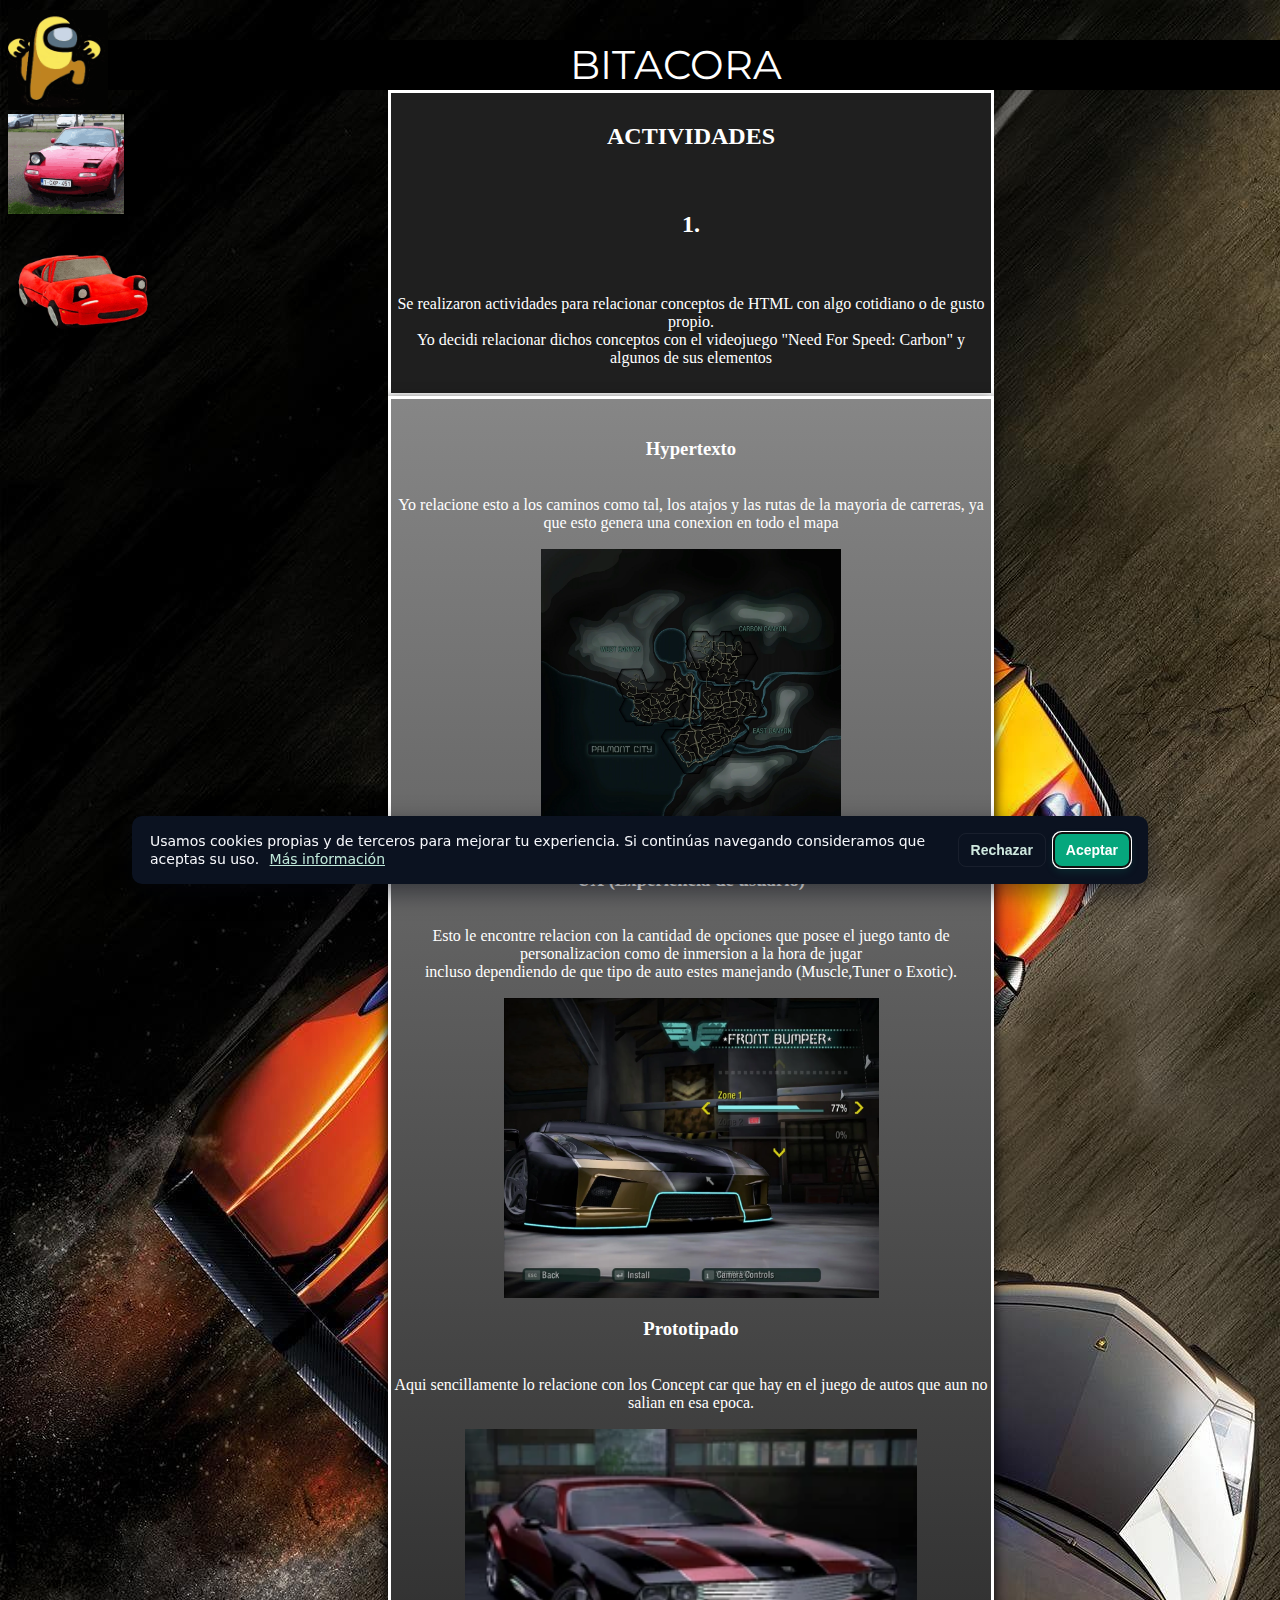
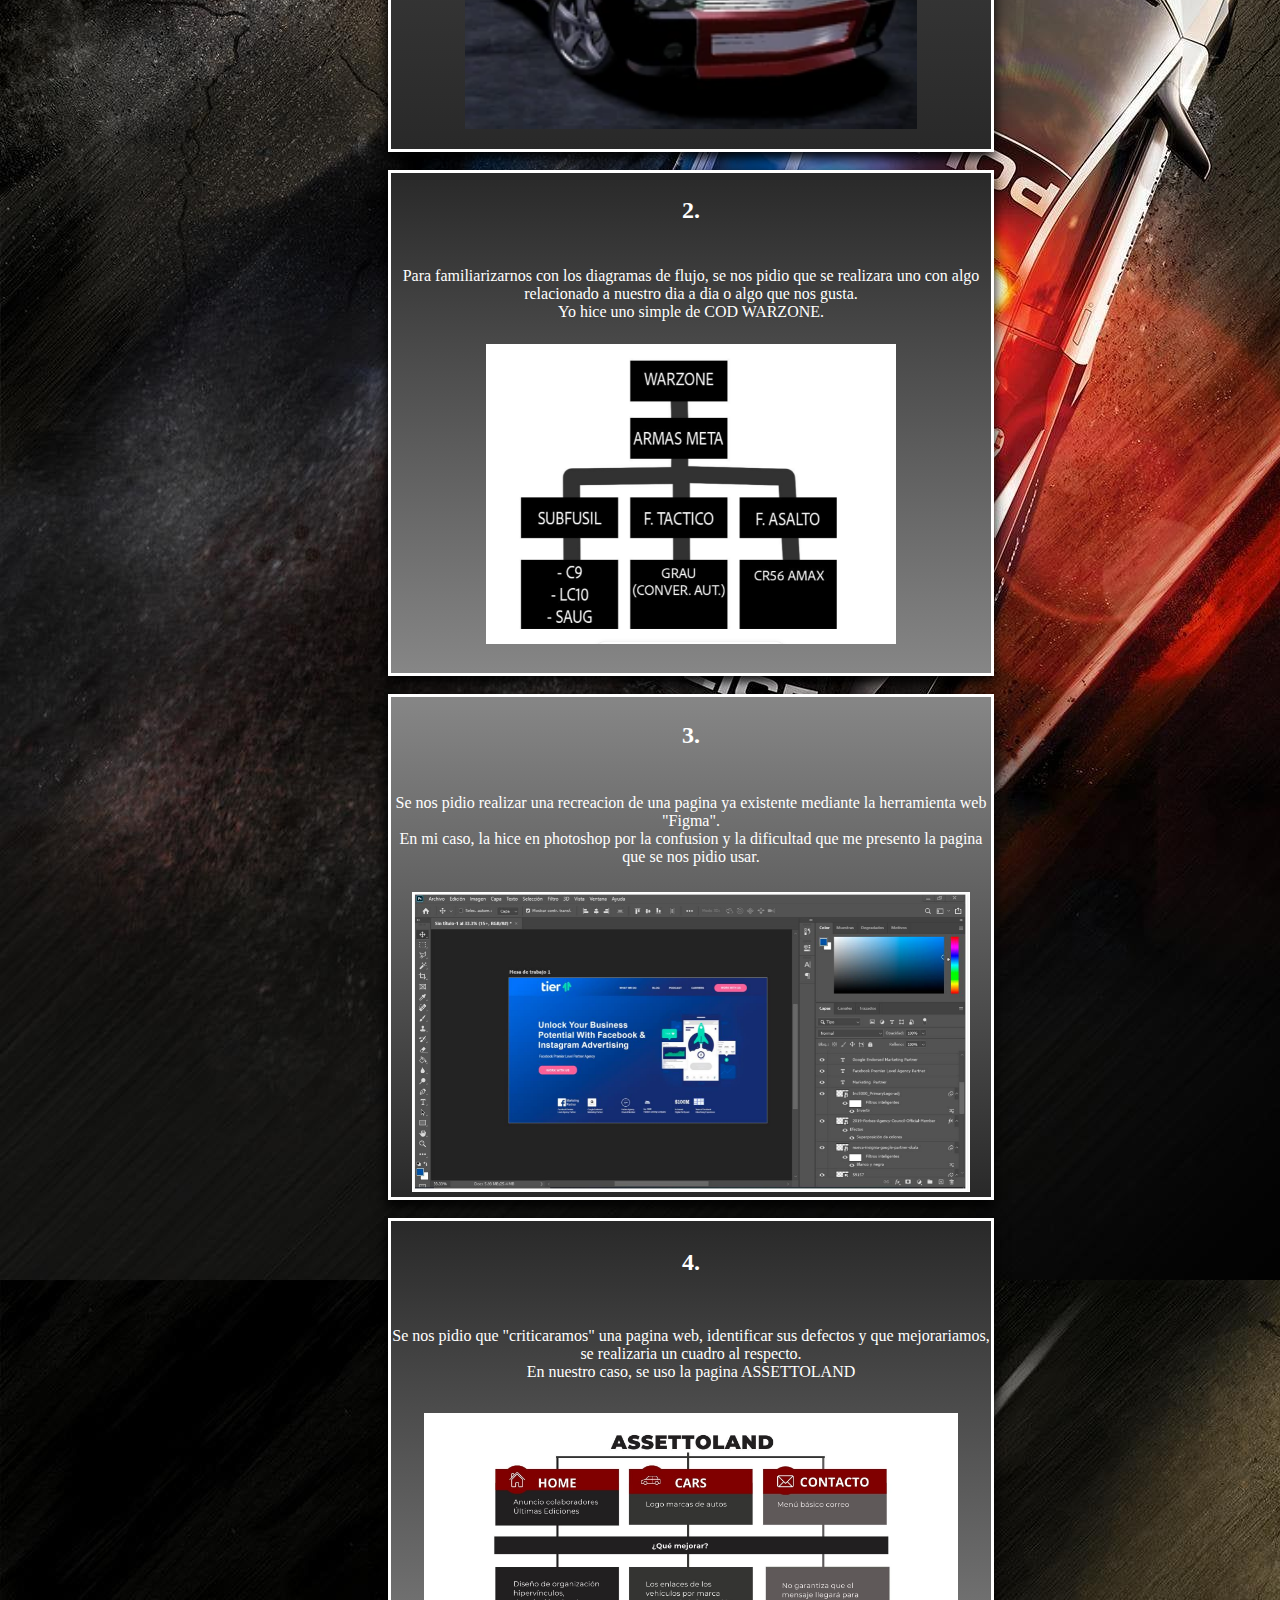
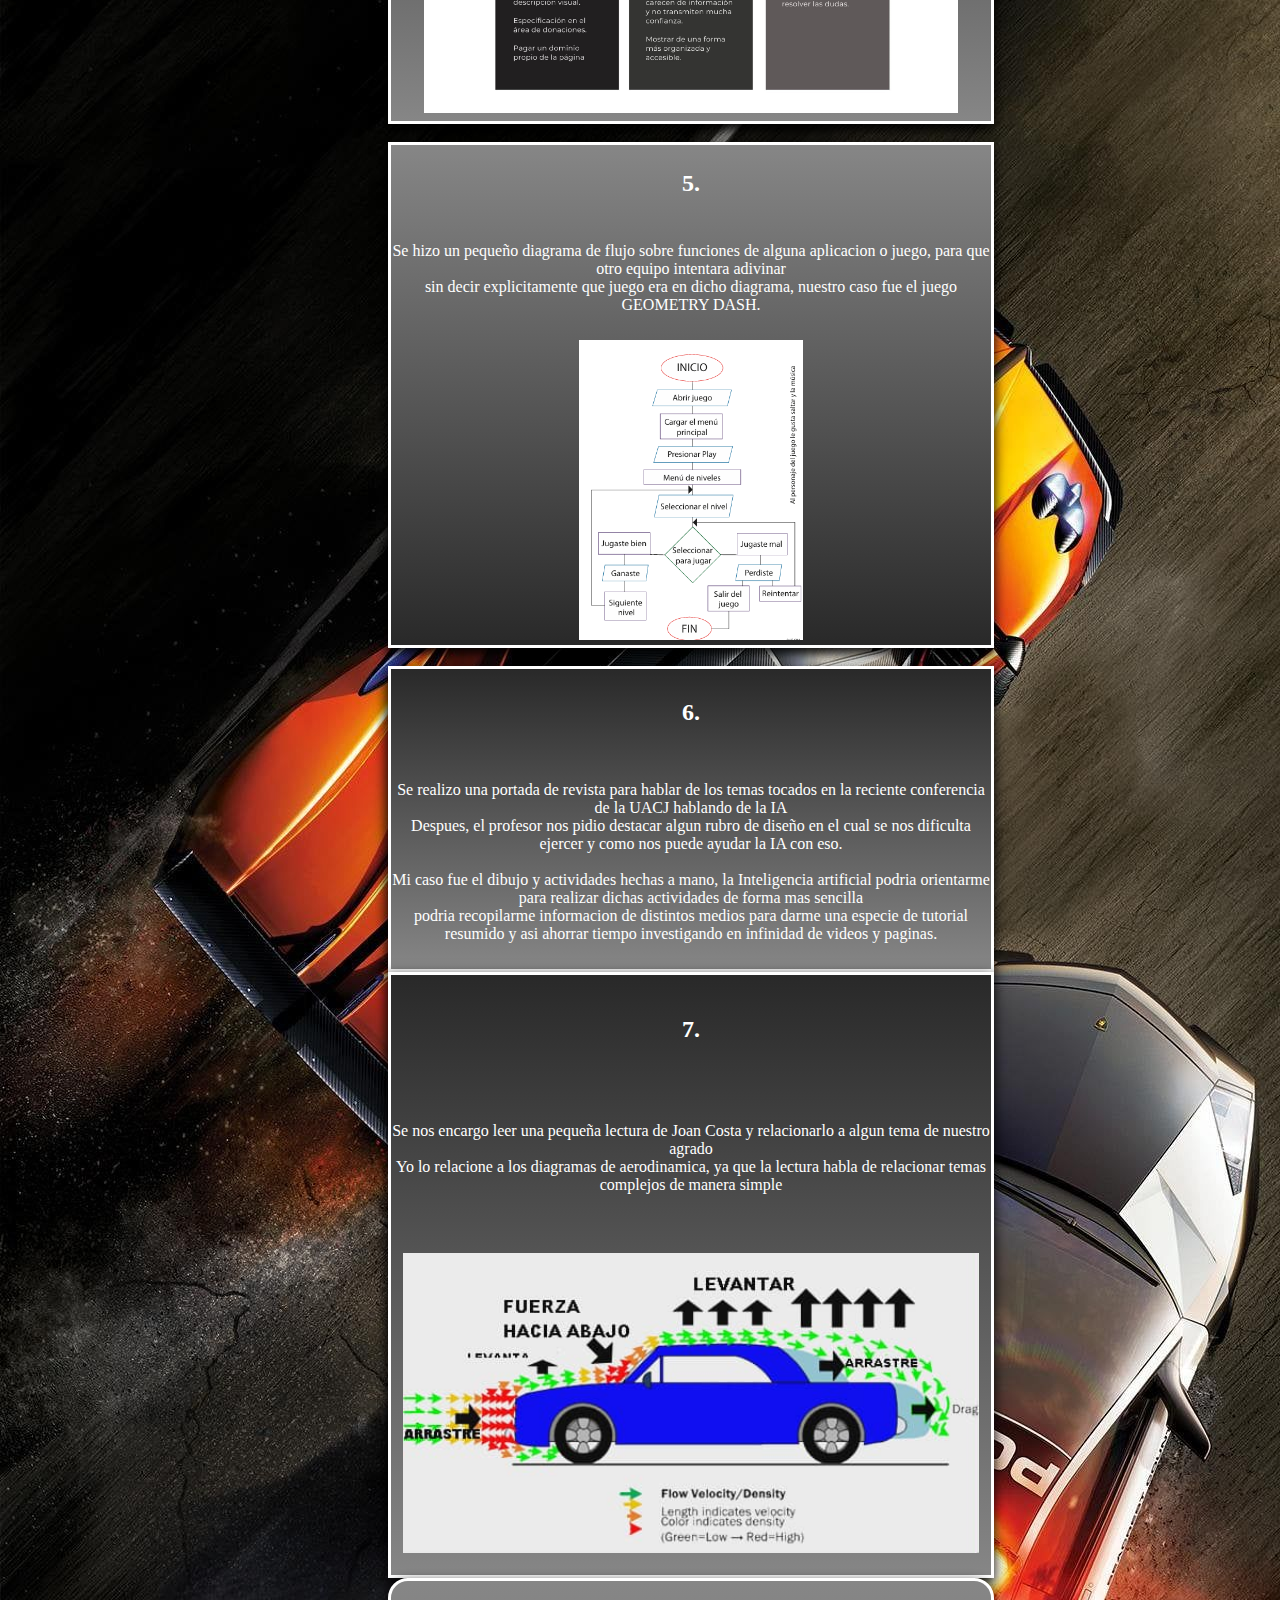
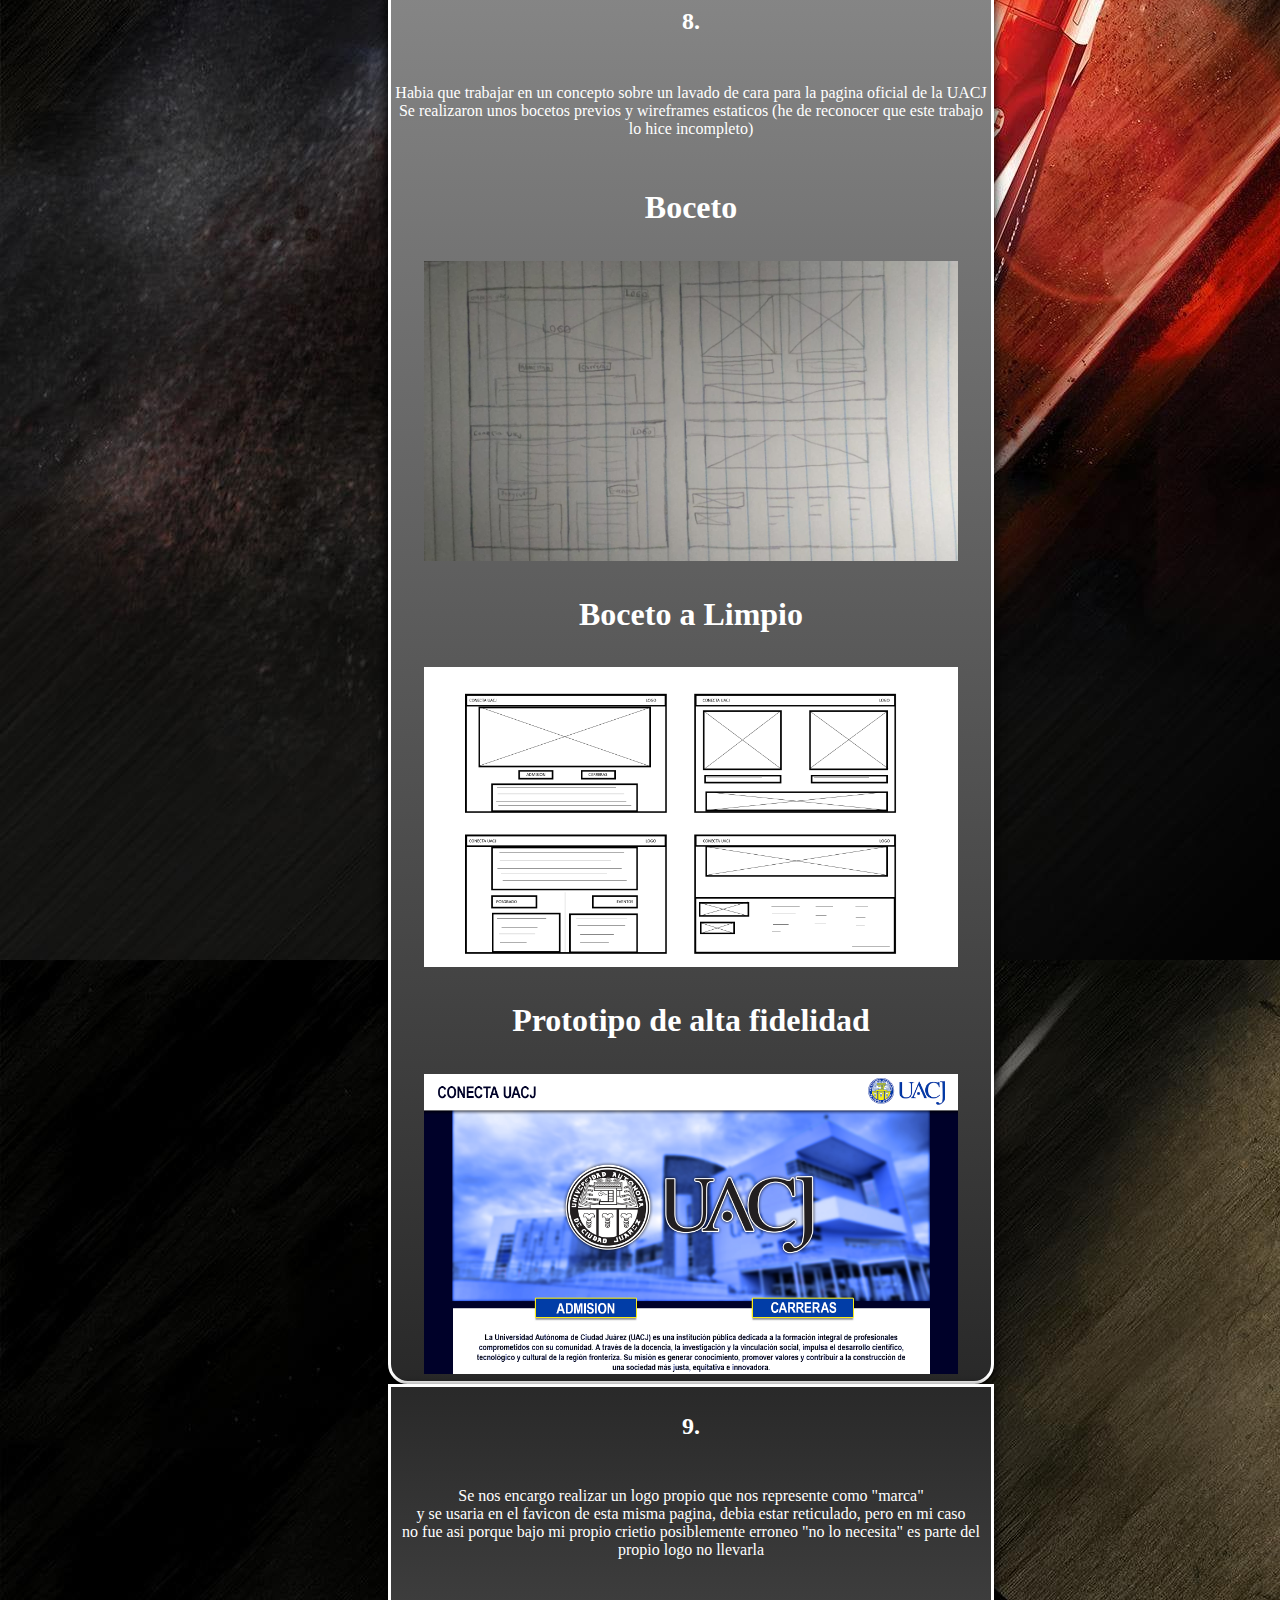
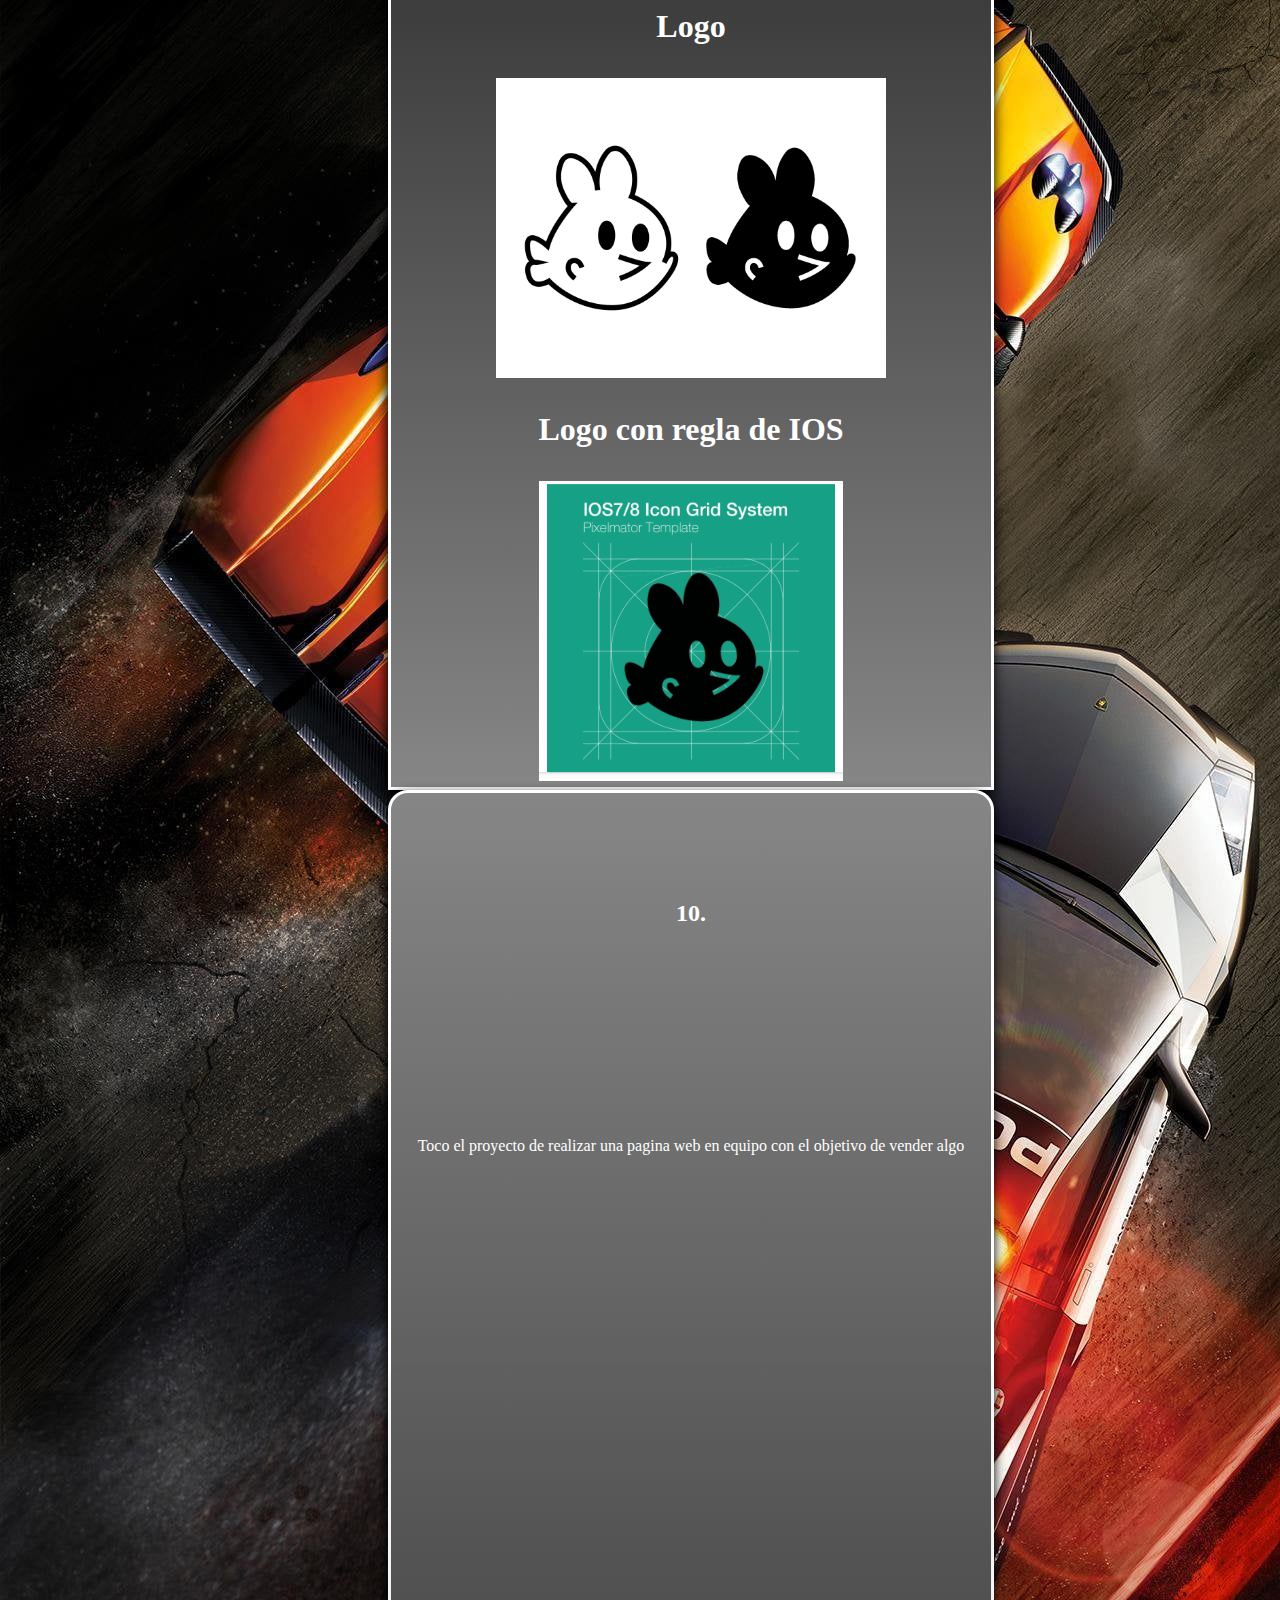
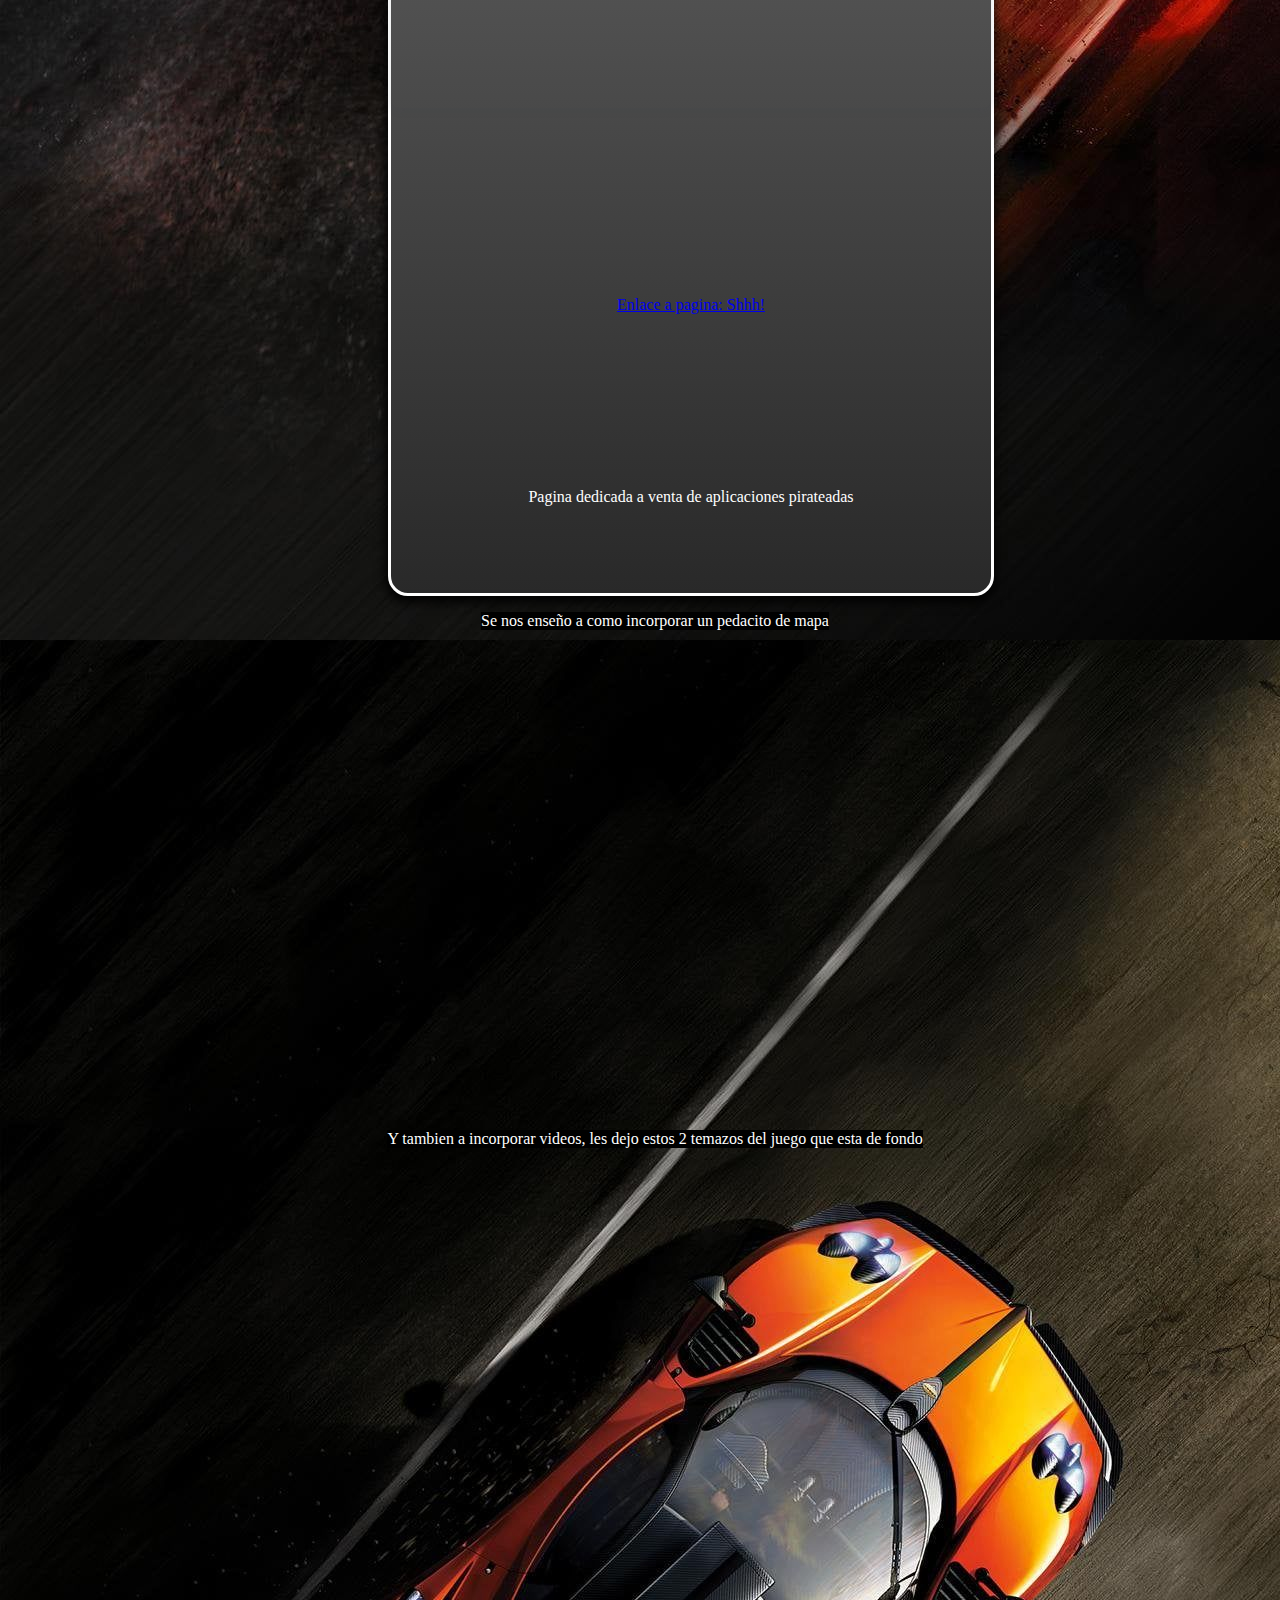
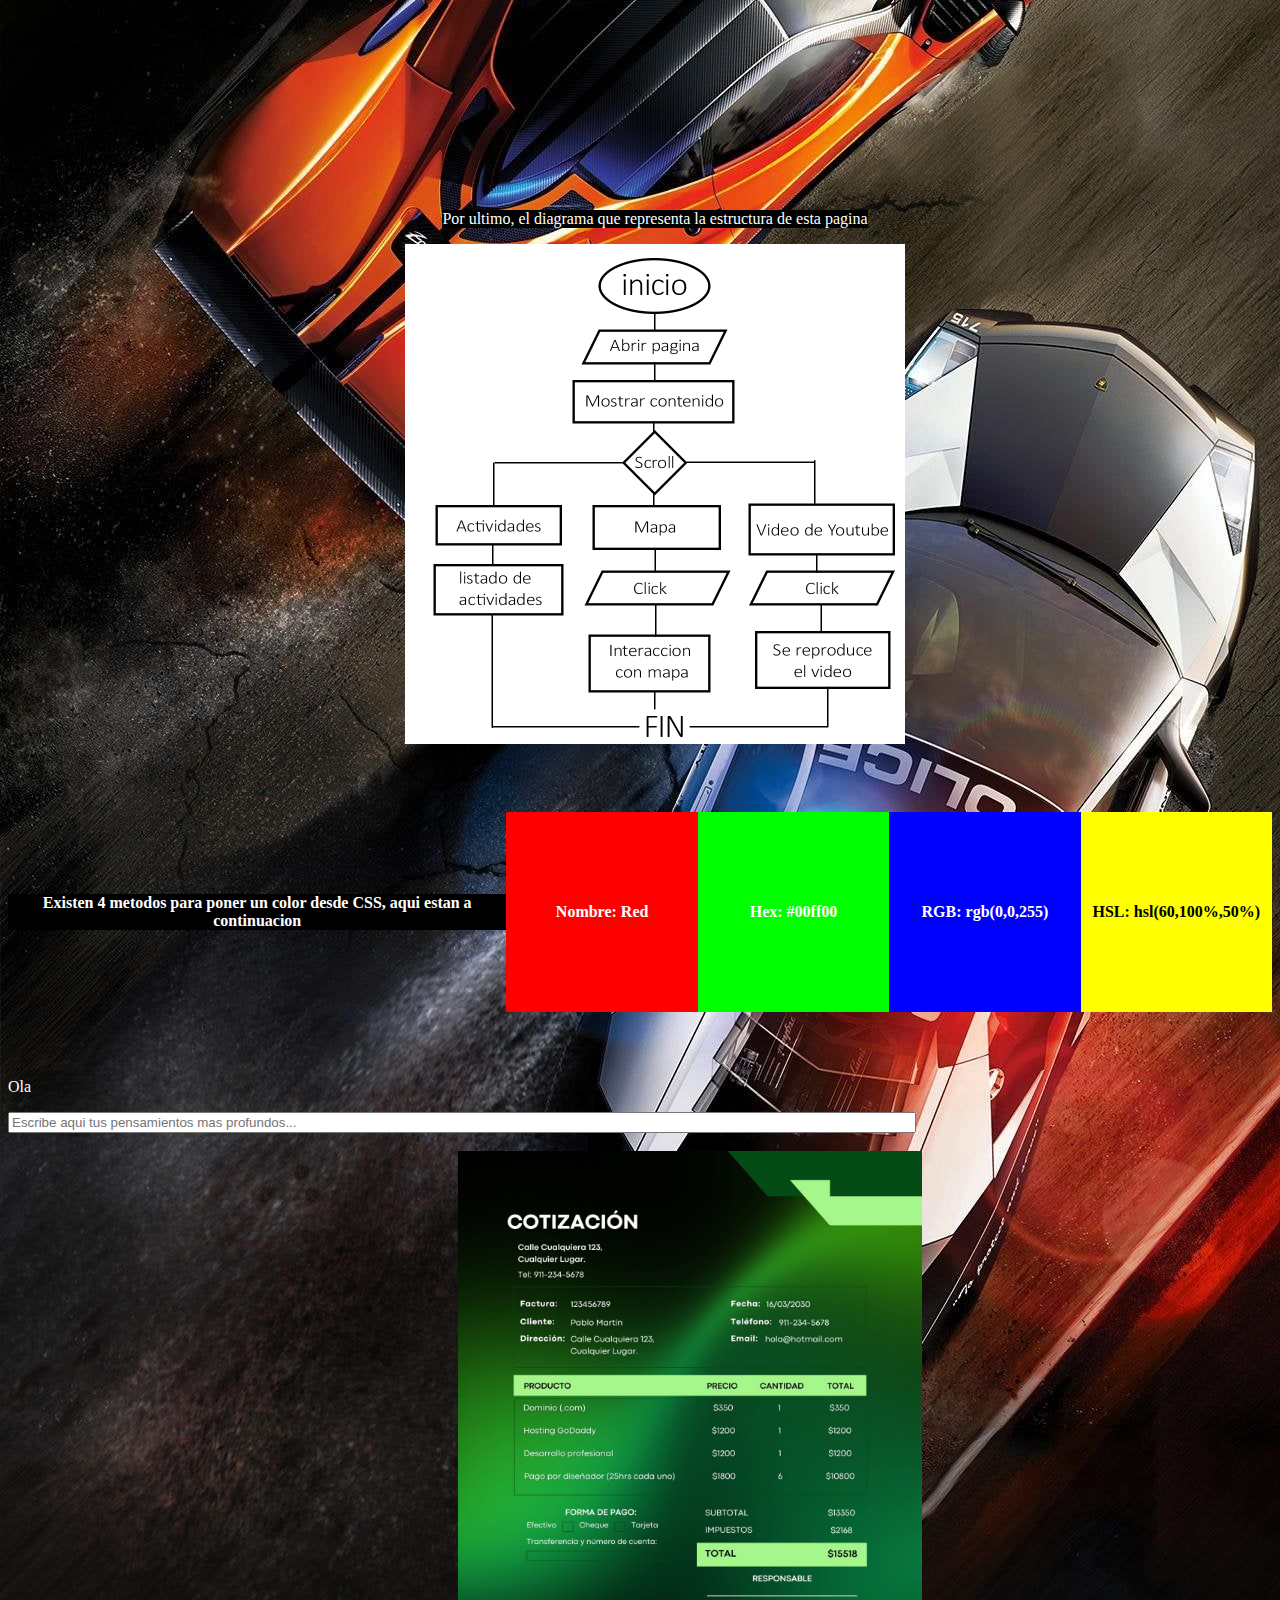
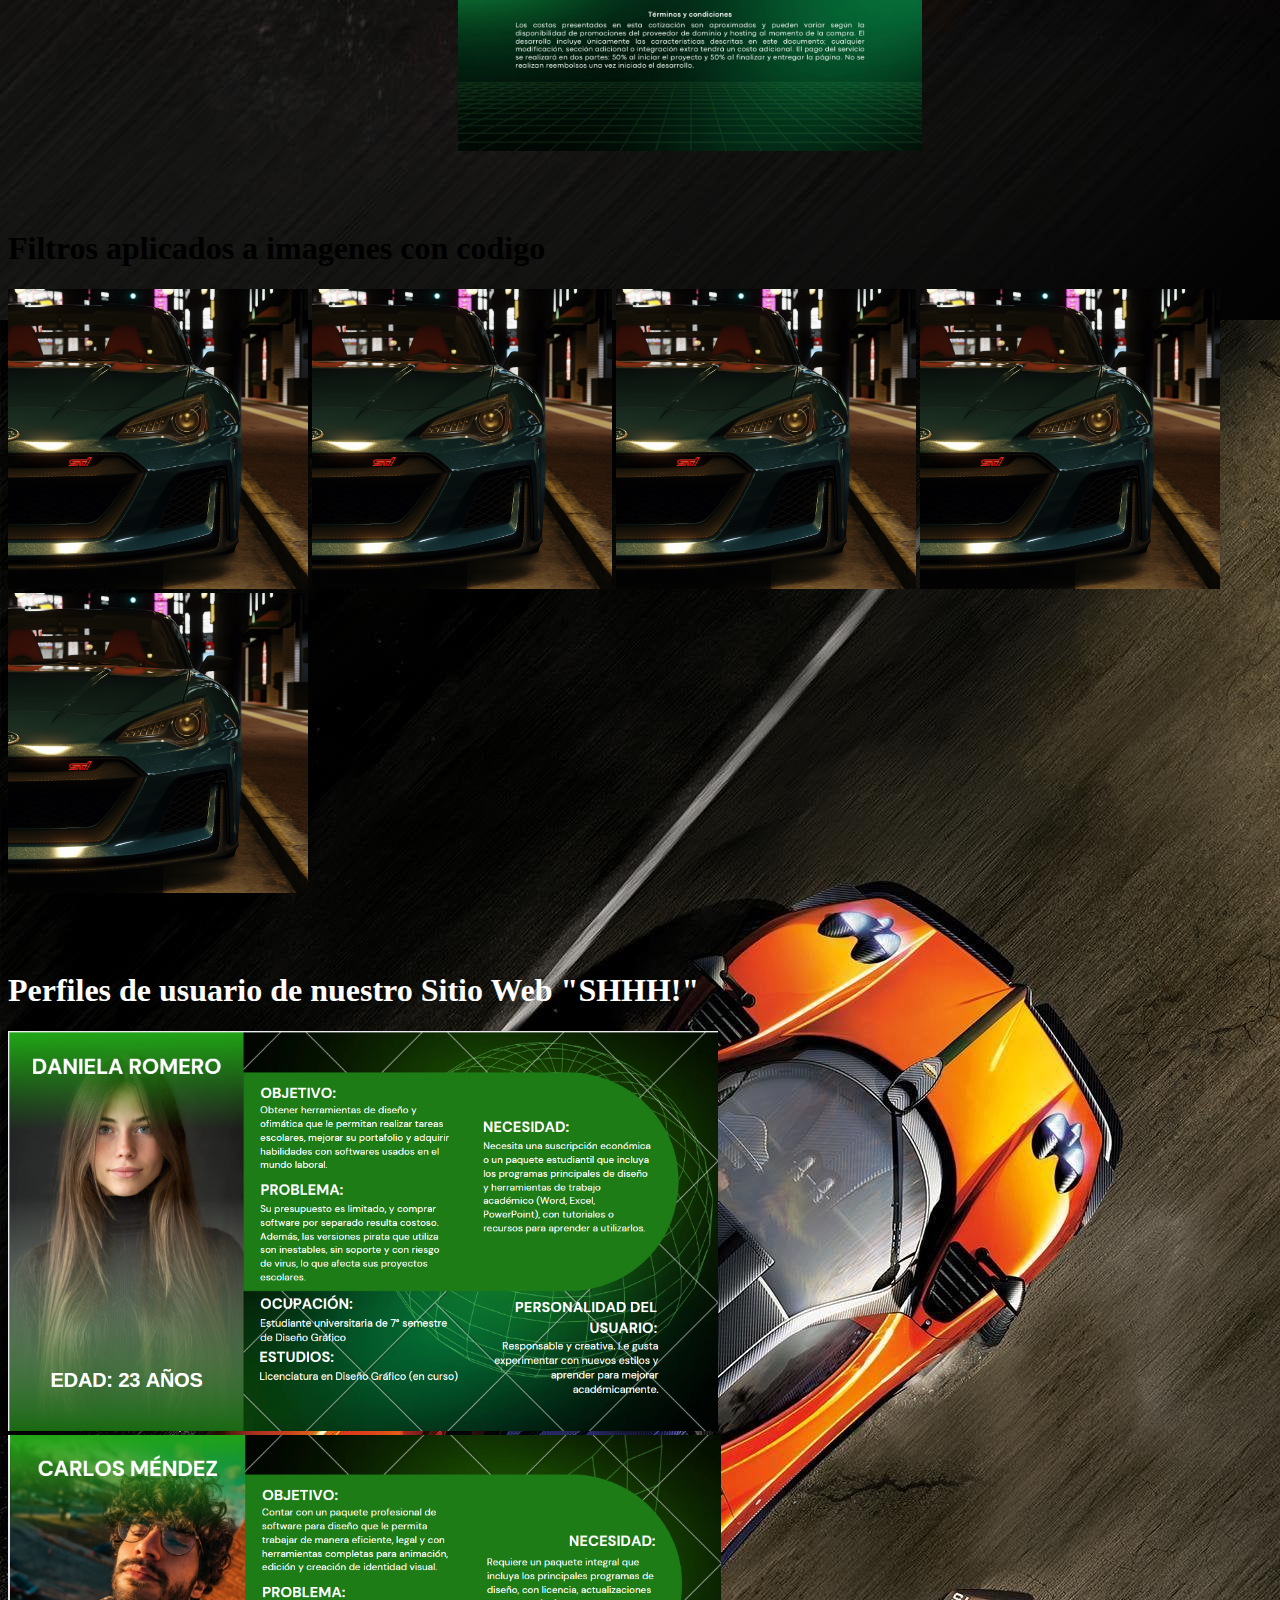
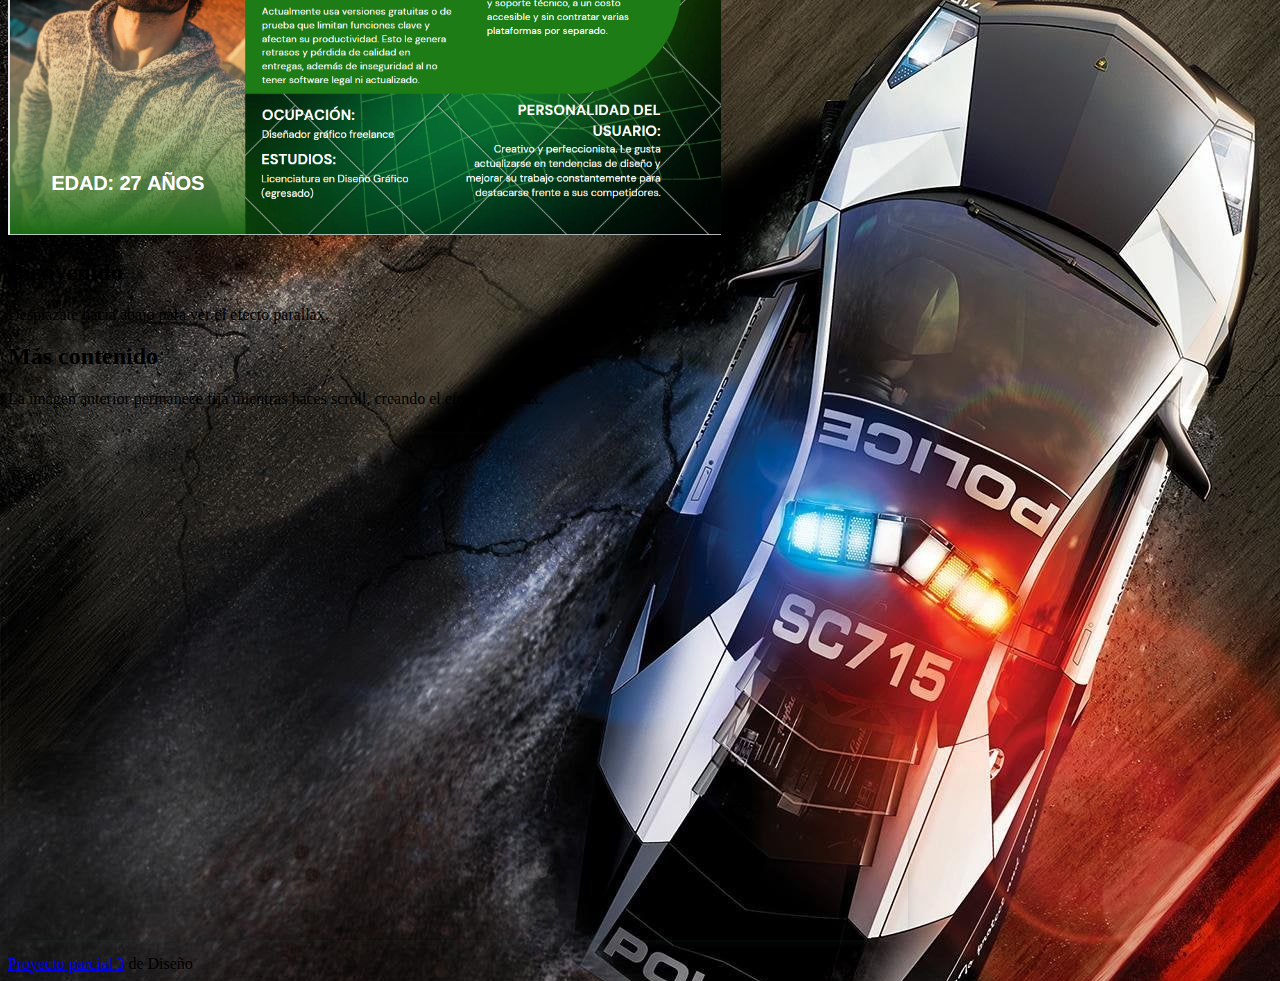
<file: index.html>
<!DOCTYPE html>
<html lang="es">
<head>
    <meta charset="UTF-8">
    <meta name="viewport" content="width=device-width, initial-scale=1.0">
    <title>POYOBITACORA</title>
    <link rel="shortcut icon" href="img/icono.png" />
    <link rel="stylesheet" href="styles.css">
    
    <style>
       
    
    </style>
</head>
<body background="img/wp10553426.jpg">

<!-- Banner de cookies -->
  <aside id="cookie-banner" role="dialog" aria-live="polite" aria-describedby="cookie-text" aria-label="Notificación de cookies">
    <p id="cookie-text">
      Usamos cookies propias y de terceros para mejorar tu experiencia. Si continúas navegando consideramos que aceptas su uso.
      <a href="/politica-cookies.html" style="color:#bfe8d9; text-decoration:underline; margin-left:6px;">Más información</a>
    </p>

    <div class="actions">
      <button id="cookie-decline" class="btn btn-secondary" aria-label="Rechazar cookies">Rechazar</button>
      <button id="cookie-accept" class="btn btn-primary" aria-label="Aceptar cookies">Aceptar</button>
    </div>
  </aside>

  <script>
    (function () {
      const STORAGE_KEY = 'mi_sitio_cookies_aceptadas_v1'; // cambia la clave si actualizas la política
      const banner = document.getElementById('cookie-banner');
      const btnAccept = document.getElementById('cookie-accept');
      const btnDecline = document.getElementById('cookie-decline');

      // Mostrar banner si no existe aceptación
      function shouldShowBanner() {
        try {
          return !localStorage.getItem(STORAGE_KEY);
        } catch (e) {
          // si localStorage falla (modo incognito estricto), muestra el banner
          return true;
        }
      }

      function showBanner() {
        // pequeña espera para que CSS pueda animar
        requestAnimationFrame(() => banner.classList.add('show'));
        // acceso rápido con teclado al botón principal
        btnAccept.focus();
      }

      function hideBanner(persist = false, accepted = false) {
        banner.classList.remove('show');
        // Si queremos persistir la elección en localStorage
        if (persist) {
          try {
            localStorage.setItem(STORAGE_KEY, accepted ? 'accepted' : 'declined');
          } catch (e) {
            // ignore
          }
        }
      }

      // Acciones de botones
      btnAccept.addEventListener('click', () => {
        // aquí puedes inicializar scripts de analítica si usas consentimiento explícito
        // p. ej. window.initializeAnalytics();
        hideBanner(true, true);
      });

      btnDecline.addEventListener('click', () => {
        // si quieres, llama una función para desactivar cookies/trackers
        // p. ej. window.disableTrackers();
        hideBanner(true, false);
      });

      // Cerrar con Escape por accesibilidad
      document.addEventListener('keydown', (e) => {
        if (e.key === 'Escape' && banner.classList.contains('show')) {
          hideBanner(false, false);
        }
      });

      // Mostrar si procede al cargar
      if (shouldShowBanner()) {
        // espera a que cargue el layout para evitar saltos visuales
        window.addEventListener('load', () => {
          showBanner();
        });
      } else {
        // si ya aceptó/declinó, podrías revisar el valor:
        // const val = localStorage.getItem(STORAGE_KEY); // 'accepted' o 'declined'
        // y ejecutar lógica según el valor
      }
    })();
  </script>

    <!---->
    <header>
        <div class="head" id="inicio">
        <p>
            BITACORA
        </p>
        </div>
        <div class="amogus">
            <a href="#inicio">
            <img src="img/amogus.gif" height="100px" >
            </a>
            <a href="#rolas">
            <img src="img/miado.gif" height="100px" >
            </a>
            <img src="img/autoplush-miata-mx5-plushie-plush-toy-soft-car-pillow-28364704677959.webp" alt="imagen" id="imagen" class="imagen">
       <script>
        const imagen = document.getElementById('imagen');
        
        imagen.addEventListener('animationiteration', () => {
            imagen.style.animation = 'encoger 1s forwards';  // Al finalizar la animación de mover, aplica la de encoger
        });
    </script>
        </div>
    </header>
    <section>
        <div class="one">
        <h2>ACTIVIDADES</h2>
        <h2>1.</h2>
        <p>Se realizaron actividades para relacionar conceptos de HTML con algo cotidiano o de gusto propio. <br>
            Yo decidi relacionar dichos conceptos con el videojuego "Need For Speed: Carbon" y algunos de sus elementos
        </p></div>
        <div class="two">
        <br>
        <h3>Hypertexto</h3>
        <p>Yo relacione esto a los caminos como tal, los atajos y las rutas de la mayoria de carreras, ya que esto genera una conexion en todo el mapa</p>
        <img src="img/1.webp" height="300px">
        <h3>UX (Experiencia de usuario)</h3>
        <p>Esto le encontre relacion con la cantidad de opciones que posee el juego tanto de personalizacion como de inmersion a la hora de jugar <br>
        incluso dependiendo de que tipo de auto estes manejando (Muscle,Tuner o Exotic).</p>
        <img src="img/2.webp" height="300px">
        <h3>Prototipado</h3>
        <p>Aqui sencillamente lo relacione con los Concept car que hay en el juego de autos que aun no salian en esa epoca.</p>
        <img src="img/3.webp" height="300px">
        <br></div> <br>

        <div class="three">
        <h2>2. </h2>
        <p>Para familiarizarnos con los diagramas de flujo, se nos pidio que se realizara uno con algo relacionado a nuestro dia a dia o algo que nos gusta. <br>
        Yo hice uno simple de COD WARZONE.</p>
        <img src="img/4.PNG" height="300px">
        <br></div><br>

        <div class="four">
        <h2>3.</h2>
        <p>Se nos pidio realizar una recreacion de una pagina ya existente mediante la herramienta web "Figma". <br>
        En mi caso, la hice en photoshop por la confusion y la dificultad que me presento la pagina que se nos pidio usar.</p>
        <img src="img/5.PNG" height="300px">
        </div><br>
        
        <div class="five">
        <h2>4. </h2>
        <p>Se nos pidio que "criticaramos" una pagina web, identificar sus defectos y que mejorariamos, se realizaria un cuadro al respecto. <br>
        En nuestro caso, se uso la pagina ASSETTOLAND</p>
        <img src="img/6.jpeg" height="300px">
        </div><br>

        <div class="six">
        <h2>5. </h2>
        <p>Se hizo un pequeño diagrama de flujo sobre funciones de alguna aplicacion o juego, para que otro equipo intentara adivinar <br>
        sin decir explicitamente que juego era en dicho diagrama, nuestro caso fue el juego GEOMETRY DASH.</p>
        <img src="img/7.PNG" height="300px">
        </div><br>

        <div class="seven">
        <h2>6. </h2>
        <p>Se realizo una portada de revista para hablar de los temas tocados en la reciente conferencia de la UACJ hablando de la IA <br>
        Despues, el profesor nos pidio destacar algun rubro de diseño en el cual se nos dificulta ejercer y como nos puede ayudar la IA con eso. <br>
       
         <br>
        Mi caso fue el dibujo y actividades hechas a mano, la Inteligencia artificial podria orientarme para realizar dichas actividades de forma mas sencilla <br>
    podria recopilarme informacion de distintos medios para darme una especie de tutorial resumido y asi ahorrar tiempo investigando en infinidad de videos y paginas.</p>
         </div>
         <div class="ten">
            <h2>7.</h2>
            <p>Se nos encargo leer una pequeña lectura de Joan Costa y relacionarlo a algun tema de nuestro agrado <br>
            Yo lo relacione a los diagramas de aerodinamica, ya que la lectura habla de relacionar temas complejos de manera simple</p>
            <img src="img/aero.jpeg" height="300px">
         </div>
         <div class="eleven">
            <h2>8.</h2>
            <p>Habia que trabajar en un concepto sobre un lavado de cara para la pagina oficial de la UACJ <br>
            Se realizaron unos bocetos previos y wireframes estaticos (he de reconocer que este trabajo lo hice incompleto)</p>
            <h1>Boceto</h1>
            <img src="img/WhatsApp Image 2025-09-23 at 23.16.07.jpeg" height="300px">
            <h1>Boceto a Limpio</h1>
            <img src="img/wireframes.png" height="300px" >
            <h1>Prototipo de alta fidelidad</h1>
            <img src="img/mockup pc.png" height="300px">

         </div>
         <div class="twelve">
            <h2>9.</h2>
            <p>Se nos encargo realizar un logo propio que nos represente como "marca" <br>
            y se usaria en el favicon de esta misma pagina, debia estar reticulado, pero en mi caso <br>
        no fue asi porque bajo mi propio crietio posiblemente erroneo "no lo necesita" es parte del propio logo no llevarla</p>
        <h1>Logo</h1>
        <img src="img/milogo.png" height="300px">
        <h1>Logo con regla de IOS</h1>
        <img src="img/ios.PNG" height="300px">
         </div>
         <div class="thirdteen">
            <h2>10.</h2>
            <p>Toco el proyecto de realizar una pagina web en equipo con el objetivo de vender algo</p>
            <div style="position: relative; width: 100%; height: 0; padding-top: 56.2500%;
 padding-bottom: 0; box-shadow: 0 2px 8px 0 rgba(63,69,81,0.16); margin-top: 1.6em; margin-bottom: 0.9em; overflow: hidden;
 border-radius: 8px; will-change: transform;">
  <iframe loading="lazy" style="position: absolute; width: 100%; height: 100%; top: 0; left: 0; border: none; padding: 0;margin: 0;"
    src="https://www.canva.com/design/DAG1uDiyyMM/7ct8xmTjIABesFJAnCJvtA/view?embed" allowfullscreen="allowfullscreen" allow="fullscreen">
  </iframe>
</div>
<a href="https://evavioleta.github.io/shh/" target="_blank" rel="noopener">Enlace a pagina: Shhh!</a> Pagina dedicada a venta de aplicaciones pirateadas
         </div>

         <div class="eight">
            <p style="color: white; background-color: black;">Se nos enseño a como incorporar un pedacito de mapa</p>
            <iframe src="https://www.google.com/maps/embed?pb=!1m18!1m12!1m3!1d5706.438244109647!2d-106.43653307994968!3d31.741331711657107!2m3!1f0!2f0!3f0!3m2!1i1024!2i768!4f13.1!3m3!1m2!1s0x86e75be35fd9713f%3A0x51a85a69dba383ad!2sIADA-IIT%201%2C%20C.%20Henry%20Dunant%2C%2032417%20Ju%C3%A1rez%2C%20Chih.!5e0!3m2!1ses-419!2smx!4v1757472383526!5m2!1ses-419!2smx" width="600" height="450" style="border:0;" allowfullscreen="" loading="lazy" referrerpolicy="no-referrer-when-downgrade"></iframe>
        
         </div><br>
    
        <div class="nine" id="rolas">
            <p style="color: white; background-color: black;">Y tambien a incorporar videos, les dejo estos 2 temazos del juego que esta de fondo</p>
            <iframe width="560" height="315" src="https://www.youtube.com/embed/Jo8kz-ekR9g?si=s4GMD3UqsupaP5D0&amp;start=45" title="YouTube video player" frameborder="0" allow="accelerometer; autoplay; clipboard-write; encrypted-media; gyroscope; picture-in-picture; web-share" referrerpolicy="strict-origin-when-cross-origin" allowfullscreen></iframe>
            <iframe width="560" height="315" src="https://www.youtube.com/embed/ni1sigpD540?si=TCSw5wRDxibJnu-W&amp;start=93" title="YouTube video player" frameborder="0" allow="accelerometer; autoplay; clipboard-write; encrypted-media; gyroscope; picture-in-picture; web-share" referrerpolicy="strict-origin-when-cross-origin" allowfullscreen></iframe>

            <p style="color: white; background-color: black;">Por ultimo, el diagrama que representa la estructura de esta pagina</p>
            <img src="img/diagrama.png" width="500px" height="500px">
        </div><br>
        
       
    </section>
    <div class="coloreschidos">
    <p style="background-color: black; color: white;">Existen 4 metodos para poner un color desde CSS, aqui estan a continuacion</p>
    <div class="color nombre">Nombre: Red</div>
  <div class="color hex">Hex: #00ff00</div>
  <div class="color rgb">RGB: rgb(0,0,255)</div>
  <div class="color hsl">HSL: hsl(60,100%,50%)</div>
  </div>

    <p style="color: white;">Ola</p>
    <input class="texto" type="text" placeholder="Escribe aqui tus pensamientos mas profundos..." width="5500px" height="3000px">
    <br><br>
    <img src="img/cotizacion.jpeg" alt="cotizacion" height="600px" style="margin-left: 450px;">
<br> <br><br><br>
<h1>Filtros aplicados a imagenes con codigo</h1>
    <img class="im1" src="img/Screenshot_subaru_brz_concept_bst_fukuoka_9-10-125-23-2-47.jpg" height="300px">
    <img class="im2" src="img/Screenshot_subaru_brz_concept_bst_fukuoka_9-10-125-23-2-47.jpg" height="300px">
    <img class="im3" src="img/Screenshot_subaru_brz_concept_bst_fukuoka_9-10-125-23-2-47.jpg" height="300px">
    <img class="im4" src="img/Screenshot_subaru_brz_concept_bst_fukuoka_9-10-125-23-2-47.jpg" height="300px">
    <img class="im5" src="img/Screenshot_subaru_brz_concept_bst_fukuoka_9-10-125-23-2-47.jpg" height="300px">

    <br><br><br><br>
    <h1 style="color: white;">Perfiles de usuario de nuestro Sitio Web "SHHH!"</h1>
    <img src="img/PU1.png" alt="" height="400px">
    <img src="img/PU2.png" alt="" height="400px">

    <section class="texto">
    <h2>Bienvenido</h2>
    <p>Desplázate hacia abajo para ver el efecto parallax.</p>
  </section>

  <section class="parallax"></section>

  <section class="texto">
    <h2>Más contenido</h2>
    <p>La imagen anterior permanece fija mientras haces scroll, creando el efecto parallax.</p>
      <div style="position: relative; width: 100%; height: 0; padding-top: 56.2500%;
 padding-bottom: 0; box-shadow: 0 2px 8px 0 rgba(63,69,81,0.16); margin-top: 1.6em; margin-bottom: 0.9em; overflow: hidden;
 border-radius: 8px; will-change: transform;">
  <iframe loading="lazy" style="position: absolute; width: 100%; height: 100%; top: 0; left: 0; border: none; padding: 0;margin: 0;"
    src="https://www.canva.com/design/DAG4sJ9-Bw8/LBD9RZovxXtnGQ6ZKIsdLA/view?embed" allowfullscreen="allowfullscreen" allow="fullscreen">
  </iframe>
</div>
<a href="https:&#x2F;&#x2F;www.canva.com&#x2F;design&#x2F;DAG4sJ9-Bw8&#x2F;LBD9RZovxXtnGQ6ZKIsdLA&#x2F;view?utm_content=DAG4sJ9-Bw8&amp;utm_campaign=designshare&amp;utm_medium=embeds&amp;utm_source=link" target="_blank" rel="noopener">Proyecto parcial 3</a> de Diseño
  </section>


</body>
    <footer>
    </footer>
 
 
    
 
</body>

</html>
</file>
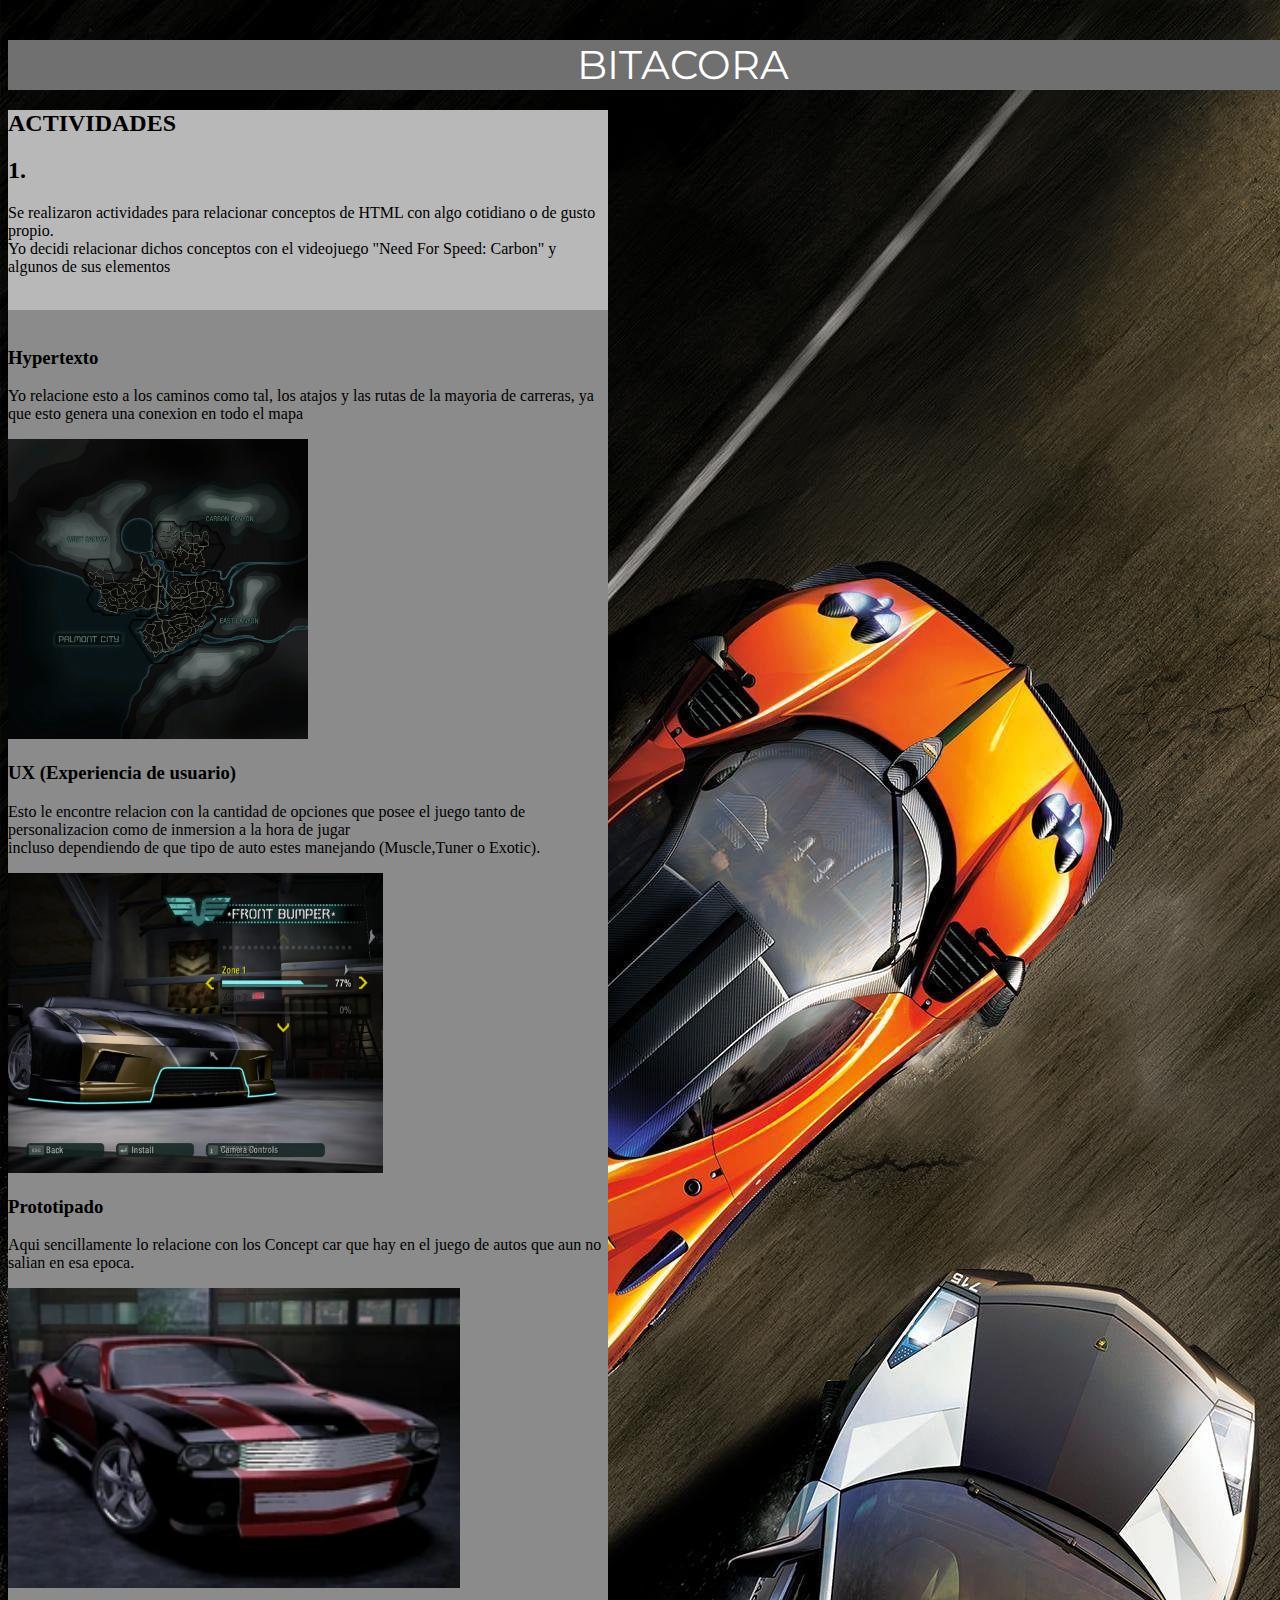
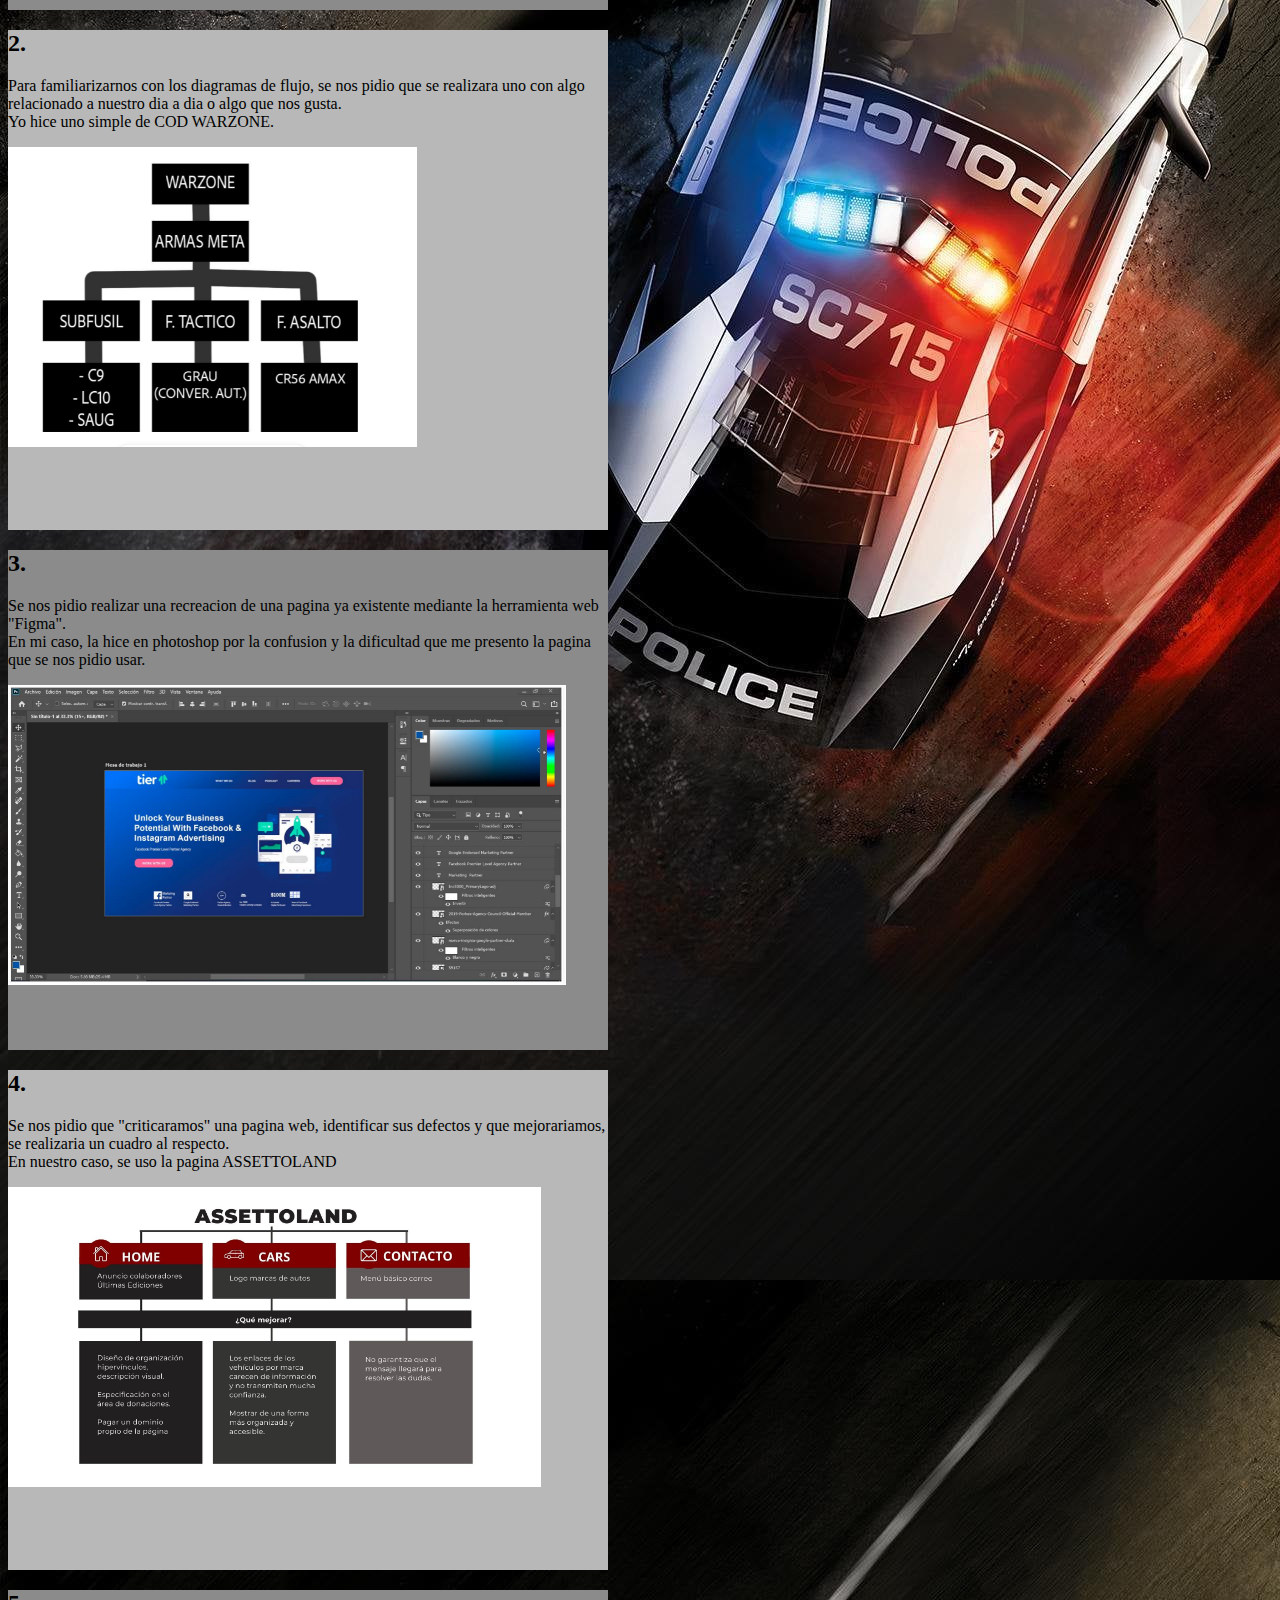
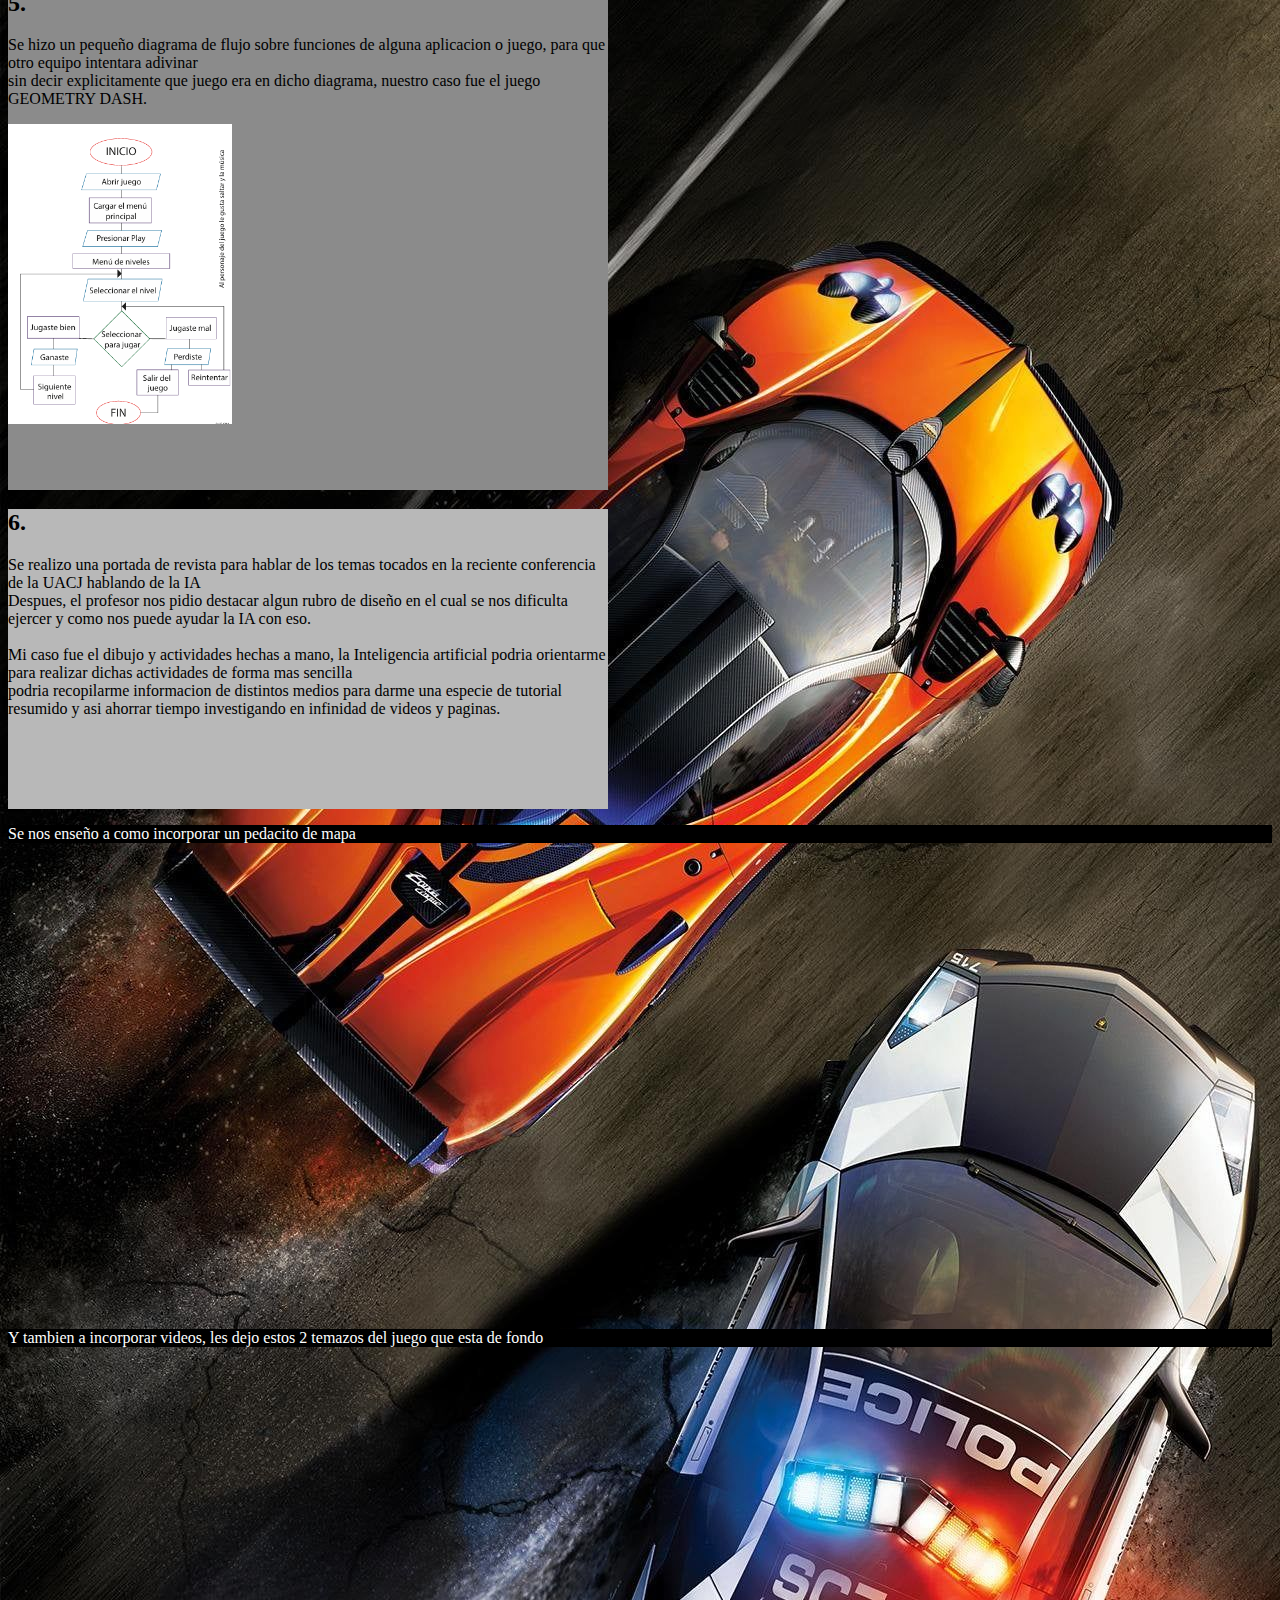
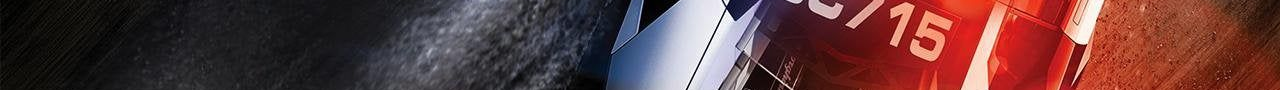
<file: Poyopagina/index.html>
<!DOCTYPE html>
<html lang="es">
<head>
    <meta charset="UTF-8">
    <meta name="viewport" content="width=device-width, initial-scale=1.0">
    <title>POYOBITACORA</title>
    
    <style>
        @import url('https://fonts.googleapis.com/css2?family=Montserrat:ital,wght@0,100..900;1,100..900&display=swap');
        header{
            /*Aquí un comentario*/
            width: 1350px;
            height: 50px;
            background-color: rgb(112, 112, 112);
        }
        .head{
            text-align: center;
            font-size: 40px;
            font-family: "Montserrat", sans-serif;
            color: white;
        }
        .one{
            background-color: rgb(184, 184, 184);
            height: 200px;
            width: 600px;
        }
         .two{
            background-color: rgb(139, 139, 139);
            height: 1300px;
            width: 600px;
        }
           .three{
            background-color: rgb(184, 184, 184);
            height: 500px;
            width: 600px;
        }
          .four{
            background-color: rgb(139, 139, 139);
            height: 500px;
            width: 600px;
        }
            .five{
            background-color: rgb(184, 184, 184);
            height: 500px;
            width: 600px;
        }
           .six{
            background-color: rgb(139, 139, 139);
            height: 500px;
            width: 600px;
        }
            .seven{
            background-color: rgb(184, 184, 184);
            height: 300px;
            width: 600px;
        }
    
    </style>
</head>
<body background="img/wp10553426.jpg">
    <!---->
    <header>
        <div class="head">
        <p>
            BITACORA
        </p>
        </div>
    </header>
    <section>
        <div class="one">
        <h2>ACTIVIDADES</h2>
        <h2>1.</h2>
        <p>Se realizaron actividades para relacionar conceptos de HTML con algo cotidiano o de gusto propio. <br>
            Yo decidi relacionar dichos conceptos con el videojuego "Need For Speed: Carbon" y algunos de sus elementos
        </p></div>
        <div class="two">
        <br>
        <h3>Hypertexto</h3>
        <p>Yo relacione esto a los caminos como tal, los atajos y las rutas de la mayoria de carreras, ya que esto genera una conexion en todo el mapa</p>
        <img src="img/1.webp" height="300px">
        <h3>UX (Experiencia de usuario)</h3>
        <p>Esto le encontre relacion con la cantidad de opciones que posee el juego tanto de personalizacion como de inmersion a la hora de jugar <br>
        incluso dependiendo de que tipo de auto estes manejando (Muscle,Tuner o Exotic).</p>
        <img src="img/2.webp" height="300px">
        <h3>Prototipado</h3>
        <p>Aqui sencillamente lo relacione con los Concept car que hay en el juego de autos que aun no salian en esa epoca.</p>
        <img src="img/3.webp" height="300px">
        <br></div>

        <div class="three">
        <h2>2. </h2>
        <p>Para familiarizarnos con los diagramas de flujo, se nos pidio que se realizara uno con algo relacionado a nuestro dia a dia o algo que nos gusta. <br>
        Yo hice uno simple de COD WARZONE.</p>
        <img src="img/4.PNG" height="300px">
        <br></div>

        <div class="four">
        <h2>3.</h2>
        <p>Se nos pidio realizar una recreacion de una pagina ya existente mediante la herramienta web "Figma". <br>
        En mi caso, la hice en photoshop por la confusion y la dificultad que me presento la pagina que se nos pidio usar.</p>
        <img src="img/5.PNG" height="300px">
        </div>
        
        <div class="five">
        <h2>4. </h2>
        <p>Se nos pidio que "criticaramos" una pagina web, identificar sus defectos y que mejorariamos, se realizaria un cuadro al respecto. <br>
        En nuestro caso, se uso la pagina ASSETTOLAND</p>
        <img src="img/6.jpeg" height="300px">
        </div>

        <div class="six">
        <h2>5. </h2>
        <p>Se hizo un pequeño diagrama de flujo sobre funciones de alguna aplicacion o juego, para que otro equipo intentara adivinar <br>
        sin decir explicitamente que juego era en dicho diagrama, nuestro caso fue el juego GEOMETRY DASH.</p>
        <img src="img/7.PNG" height="300px">
        </div>

        <div class="seven">
        <h2>6. </h2>
        <p>Se realizo una portada de revista para hablar de los temas tocados en la reciente conferencia de la UACJ hablando de la IA <br>
        Despues, el profesor nos pidio destacar algun rubro de diseño en el cual se nos dificulta ejercer y como nos puede ayudar la IA con eso. <br>
       
         <br>
        Mi caso fue el dibujo y actividades hechas a mano, la Inteligencia artificial podria orientarme para realizar dichas actividades de forma mas sencilla <br>
    podria recopilarme informacion de distintos medios para darme una especie de tutorial resumido y asi ahorrar tiempo investigando en infinidad de videos y paginas.</p>
         </div>

         <div class="eight">
            <p style="color: white; background-color: black;">Se nos enseño a como incorporar un pedacito de mapa</p>
            <iframe src="https://www.google.com/maps/embed?pb=!1m18!1m12!1m3!1d5706.438244109647!2d-106.43653307994968!3d31.741331711657107!2m3!1f0!2f0!3f0!3m2!1i1024!2i768!4f13.1!3m3!1m2!1s0x86e75be35fd9713f%3A0x51a85a69dba383ad!2sIADA-IIT%201%2C%20C.%20Henry%20Dunant%2C%2032417%20Ju%C3%A1rez%2C%20Chih.!5e0!3m2!1ses-419!2smx!4v1757472383526!5m2!1ses-419!2smx" width="600" height="450" style="border:0;" allowfullscreen="" loading="lazy" referrerpolicy="no-referrer-when-downgrade"></iframe>
        
         </div>
        <div class="nine">
            <p style="color: white; background-color: black;">Y tambien a incorporar videos, les dejo estos 2 temazos del juego que esta de fondo</p>
            <iframe width="560" height="315" src="https://www.youtube.com/embed/Jo8kz-ekR9g?si=s4GMD3UqsupaP5D0&amp;start=45" title="YouTube video player" frameborder="0" allow="accelerometer; autoplay; clipboard-write; encrypted-media; gyroscope; picture-in-picture; web-share" referrerpolicy="strict-origin-when-cross-origin" allowfullscreen></iframe>
            <iframe width="560" height="315" src="https://www.youtube.com/embed/ni1sigpD540?si=TCSw5wRDxibJnu-W&amp;start=93" title="YouTube video player" frameborder="0" allow="accelerometer; autoplay; clipboard-write; encrypted-media; gyroscope; picture-in-picture; web-share" referrerpolicy="strict-origin-when-cross-origin" allowfullscreen></iframe>
        </div>
        <article>
        </article>
        <nav>
        </nav>
    </section>
    
    <footer>
    </footer>
 
 
    
 
</body>
</html>
</file>
<file: styles.css>
@import url('https://fonts.googleapis.com/css2?family=Montserrat:ital,wght@0,100..900;1,100..900&display=swap');
        header{
            /*Aquí un comentario*/
            width: 1335px;
            height: 50px;
            background-color: rgb(0, 0, 0);
        }
        .head{
            text-align: center;
            font-size: 40px;
            font-family: "Montserrat", sans-serif;
            color: white;
        }
        .one{
            background-color: rgb(31, 31, 31);
            height: 300px;
            width: 600px;
            color: white;
            display: grid;
            place-items: center;
            text-align: center;
            margin-left: 380px;
            border: 3px solid #ffffff;
        }
         .two{
            background-color: rgb(27, 27, 27);
            height: 1350px;
            width: 600px;
            color: white;
            display: grid;
            place-items: center;
            text-align: center;
            margin-left: 380px;
            box-shadow: -1px 5px 12px 1px #000000;
            background: linear-gradient(0deg, #292929 0%, #878787 101%);
            border: 3px solid #ffffff;
        }
           .three{
            background-color: rgb(31, 31, 31);
            height: 500px;
            width: 600px;
            color: white;
            display: grid;
            place-items: center;
            text-align: center;
            margin-left: 380px;
            box-shadow: -1px 5px 12px 1px #000000;
            background: linear-gradient(180deg, #292929 0%, #878787 101%);
            border: 3px solid #ffffff;
        }
          .four{
            background-color: rgb(27, 27, 27);
            height: 500px;
            width: 600px;
            color: white;
            display: grid;
            place-items: center;
            text-align: center;
            margin-left: 380px;
            box-shadow: -1px 5px 12px 1px #000000;
            background: linear-gradient(0deg, #292929 0%, #878787 101%);
            border: 3px solid #ffffff;

        }
            .five{
            background-color: rgb(31, 31, 31);
            height: 500px;
            width: 600px;
            color: white;
            display: grid;
            place-items: center;
            text-align: center;
            margin-left: 380px;
            box-shadow: -1px 5px 12px 1px #000000;
            background: linear-gradient(180deg, #292929 0%, #878787 101%);
            border: 3px solid #ffffff;
        }
           .six{
            background-color: rgb(27, 27, 27);
            height: 500px;
            width: 600px;
            color: white;
            display: grid;
            place-items: center;
            text-align: center;
            margin-left: 380px;
            box-shadow: -1px 5px 12px 1px #000000;
            background: linear-gradient(0deg, #292929 0%, #878787 101%);
            border: 3px solid #ffffff;

         
        }
            .seven{
            background-color: rgb(31, 31, 31);
            height: 300px;
            width: 600px;
            color: white;
            display: grid;
            place-items: center;
            text-align: center;
            margin-left: 380px;
            box-shadow: -1px 5px 12px 1px #000000;
            background: linear-gradient(180deg, #292929 0%, #878787 101%);
            border: 3px solid #ffffff;

        }

        .eight{
            display: grid;
            place-items: center;
            text-align: center;
            margin-left: 30px;
            

           } 
           .nine{
            display: grid;
            place-items: center;
            text-align: center;
            margin-left: 30px;

           } 
           .ten{
            background-color: rgb(31, 31, 31);
            height: 600px;
            width: 600px;
            color: white;
            display: grid;
            place-items: center;
            text-align: center;
            margin-left: 380px;
            box-shadow: -1px 5px 12px 1px #000000;
            background: linear-gradient(180deg, #292929 0%, #878787 101%);
            border: 3px solid #ffffff;
           } 
              .eleven{
            background-color: rgb(27, 27, 27);
            height: 1400px;
            width: 600px;
            color: white;
            display: grid;
            place-items: center;
            text-align: center;
            margin-left: 380px;
            box-shadow: -1px 5px 12px 1px #000000;
            background: linear-gradient(0deg, #292929 0%, #878787 101%);
            border: 3px solid #ffffff;
            border-radius: 20px;

         
        }
          .twelve{
            background-color: rgb(31, 31, 31);
            height: 1000px;
            width: 600px;
            color: white;
            display: grid;
            place-items: center;
            text-align: center;
            margin-left: 380px;
            box-shadow: -1px 5px 12px 1px #000000;
            background: linear-gradient(180deg, #292929 0%, #878787 101%);
            border: 3px solid #ffffff;
           } 
             .thirdteen{
            background-color: rgb(27, 27, 27);
            height: 1400px;
            width: 600px;
            color: white;
            display: grid;
            place-items: center;
            text-align: center;
            margin-left: 380px;
            box-shadow: -1px 5px 12px 1px #000000;
            background: linear-gradient(0deg, #292929 0%, #878787 101%);
            border: 3px solid #ffffff;
            border-radius: 20px;

         
        }
        .amogus {
  width: 10px;          
  position: fixed;        
  top: 10px;               
}
.nombre {
  background-color: red; 
  height: 200px;
  width: 200px;
  align-content: center;
}

.hex {
  background-color: #00ff00; 
  height: 200px;
  width: 200px;
  align-content: center;
}

.rgb {
  background-color: rgb(0,0,255); 
  height: 200px;
  width: 200px;
  align-content: center;
}

.hsl {
  background-color: hsl(60,100%,50%); 
  color: black; 
  height: 200px;
  width: 200px;
  align-content: center;
}

.coloreschidos{
   height: 300px;
  color: white;
  display: flex;
  justify-content: center;
  align-items: center;
  font-weight: bold;
  border-radius: 10px;
  text-align: center
  }


  .cuerpo{
    height: 1000px;
    width: 1000px;
}
.imagen {
            position: absolute;
            width: 150px; /* Tamaño inicial de la imagen */
            transition: transform 3s ease, opacity 1s ease;
            animation: mover 3s infinite, girar 3s infinite;
        }
        @keyframes mover {
            0% {
                left: 0;
                transform: rotate(0deg);
            }
            50% {
                left: 80%;
                transform: rotate(180deg);
            }
            100% {
                left: 0;
                transform: rotate(360deg);
            }
        }

        /* Animación para hacer que la imagen se encoja y desaparezca */
        @keyframes encoger {
            0% {
                opacity: 1;
                transform: scale(1);
            }
            100% {
                opacity: 0;
                transform: scale(0);
            }
        }
        .texto{
            width: 900px;
        }

         #cookie-banner {
      position: fixed;
      left: 16px;
      right: 16px;
      bottom: 16px;
      max-width: 980px;
      margin: 0 auto;
      background: #0b1220;
      color: #f6f7fb;
      padding: 16px 18px;
      display: flex;
      gap: 12px;
      align-items: center;
      border-radius: 10px;
      box-shadow: 0 8px 24px rgba(4,6,15,0.5);
      font-family: system-ui, -apple-system, "Segoe UI", Roboto, "Helvetica Neue", Arial;
      z-index: 9999;
      transform: translateY(20px);
      opacity: 0;
      transition: transform .28s ease, opacity .28s ease;
    }

    #cookie-banner.show {
      transform: translateY(0);
      opacity: 1;
    }

    #cookie-banner p {
      margin: 0;
      line-height: 1.3;
      font-size: 14px;
      flex: 1 1 auto;
    }

    #cookie-banner .actions {
      display: flex;
      gap: 8px;
      flex: 0 0 auto;
    }

    /* Botones */
    .btn {
      cursor: pointer;
      border: none;
      padding: 8px 12px;
      border-radius: 8px;
      font-weight: 600;
      font-size: 14px;
    }

    .btn-primary {
      background: #06a77d;
      color: white;
      box-shadow: 0 4px 10px rgba(6,167,125,0.18);
    }

    .btn-secondary {
      background: transparent;
      color: #cfe8df;
      border: 1px solid rgba(255,255,255,0.06);
    }

    /* Móvil: ocupar todo el ancho en pantallas muy pequeñas */
    @media (max-width:480px){
      #cookie-banner { left: 10px; right: 10px; bottom: 10px; padding: 12px; }
      .btn { padding: 8px 10px; font-size: 13px; }
    }
</file>
